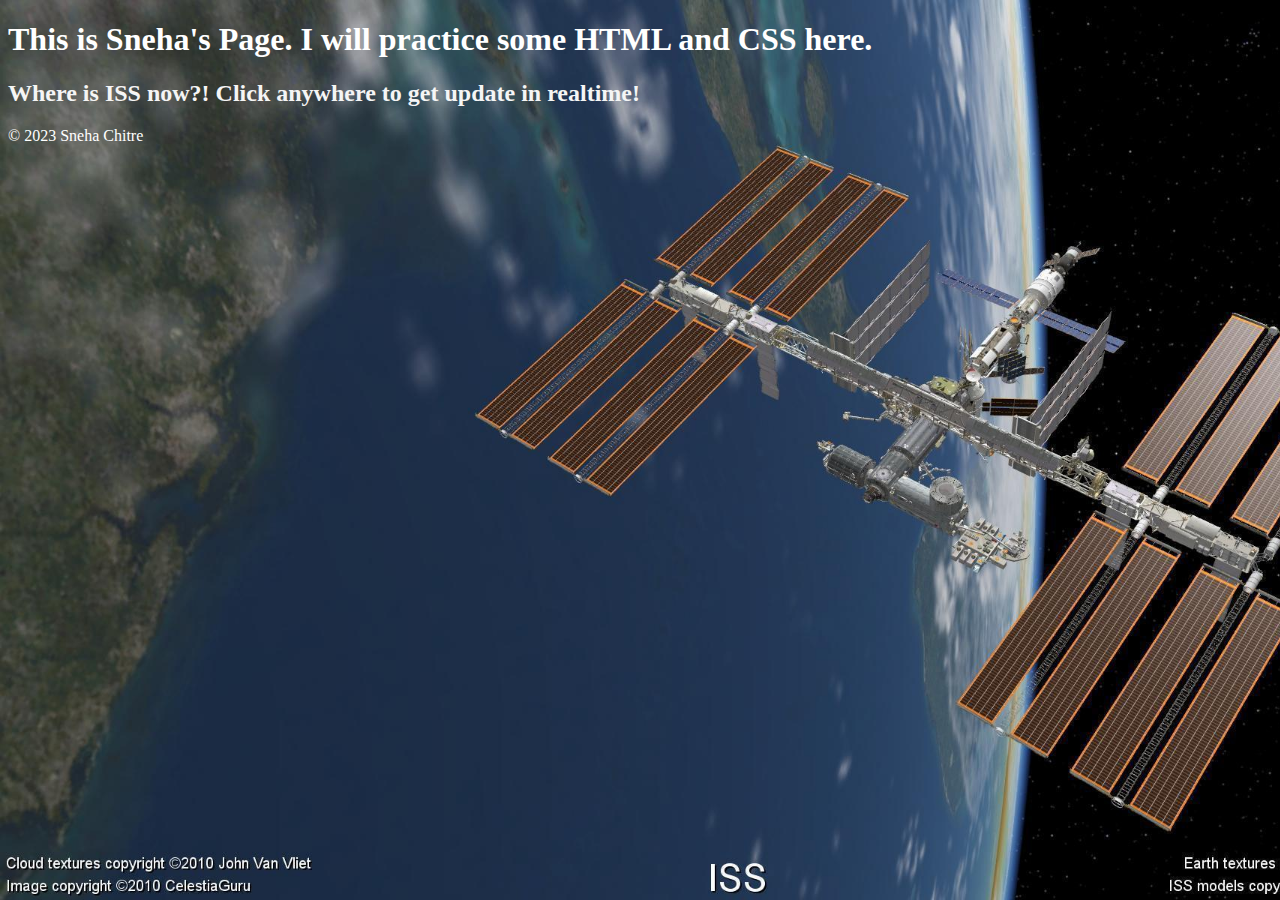
<file: SnehasPage.html>
<!DOCTYPE html>
<html lang="en">

<head>
    <meta charset="UTF-8">
    <meta name="viewport" content="width=device-width, initial-scale=1.0">
    <title>Sneha's Page.</title>
</head>
<header>
    <h1 style="color:white"> This is Sneha's Page. I will practice some HTML and CSS here. </h1>
    <h2 style="color:whitesmoke"> Where is ISS now?! Click anywhere to get update in realtime!</h2>
</header>

<body style="background-image: url('./images/iss.jpg'); background-repeat: no-repeat; background-attachment: fixed;
background-size: cover;"">
   <section id=" displayISS" style="display: block; color:cornsilk">
    <h3 id="timestamp"></h3>
    <h3 id="lat"></h3>
    <h3 id="long"></h3>

    </section>

    <script>

        window.addEventListener("click", function () {
            fetch("http://api.open-notify.org/iss-now.json").then(function (response) {
                response.json().then(function (data) {
                    console.log(data);
                    const display = document.getElementById("displayISS");
                    const timestamp = document.getElementById("timestamp");
                    const latitude = document.getElementById("lat");
                    const longitude = document.getElementById("long");


                    timestamp.innerHTML = `UNIX TIMESTAMP: ${data.timestamp}`;
                    latitude.innerHTML = `CURRENT LATITUDE: ${data.iss_position.latitude}`;
                    longitude.innerHTML = `CURRENT LONGITUDE: ${data.iss_position.longitude}`;





                });
            });
        });

    </script>



</body>
<footer>
    <p style="color:white">&copy; 2023 Sneha Chitre</p>
</footer>

</html>
</file>
